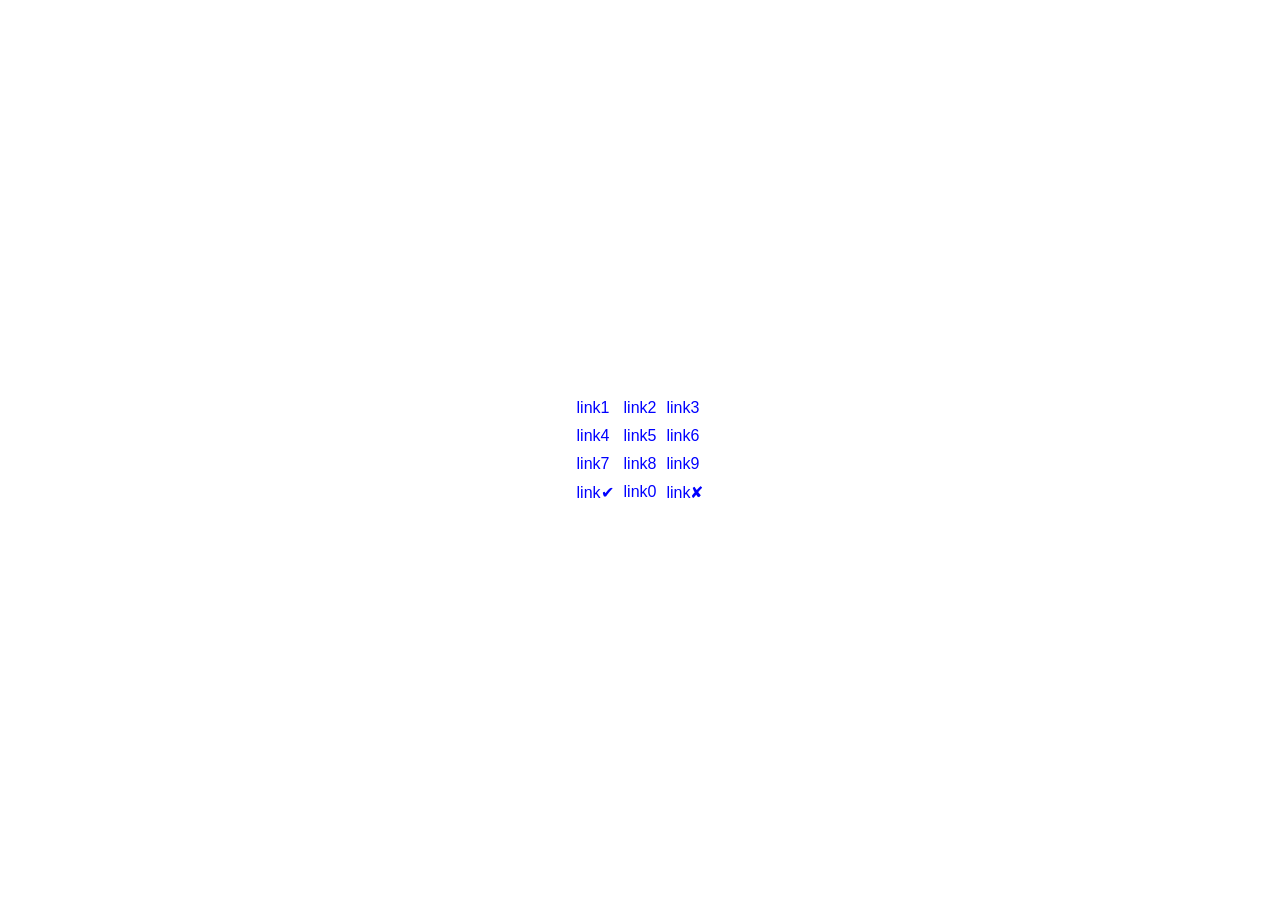
<file: public/lgrid.html>
<!DOCTYPE html>
<html lang="en">
<head>
  <meta charset="UTF-8">
  <meta name="viewport" content="width=device-width, initial-scale=1.0">
  <title>Link Grid</title>
  <style>
    body {
      font-family: Arial, sans-serif;
      display: flex;
      justify-content: center;
      align-items: center;
      height: 100vh;
      margin: 0;
    }
    .link-grid {
      display: grid;
      grid-template-columns: repeat(3, auto); /* 3 links per row */
      gap: 10px; /* Space between links */
    }
    .link-grid a {
      text-decoration: none;
      color: blue;
      font-size: 16px;
    }
    .link-grid a:hover {
      text-decoration: underline;
    }
  </style>
</head>
<body>
  <div class="link-grid">
    <a href="/">link1</a>
    <a href="/button.html">link2</a>
    <a href="/hello.html">link3</a>
    <a href="/mc.html">link4</a>
    <a href="/hello.html">link5</a>
    <a href="/button.html">link6</a>
    <a href="/hello.html">link7</a>
    <a href="/hello.html">link8</a>
    <a href="/explore.html">link9</a>
    <a href="/hello.html">link✔</a>
    <a href="/hello.html">link0</a>
    <a href="/space.html">link✘</a>
  </div>
</body>
</html>
</file>
